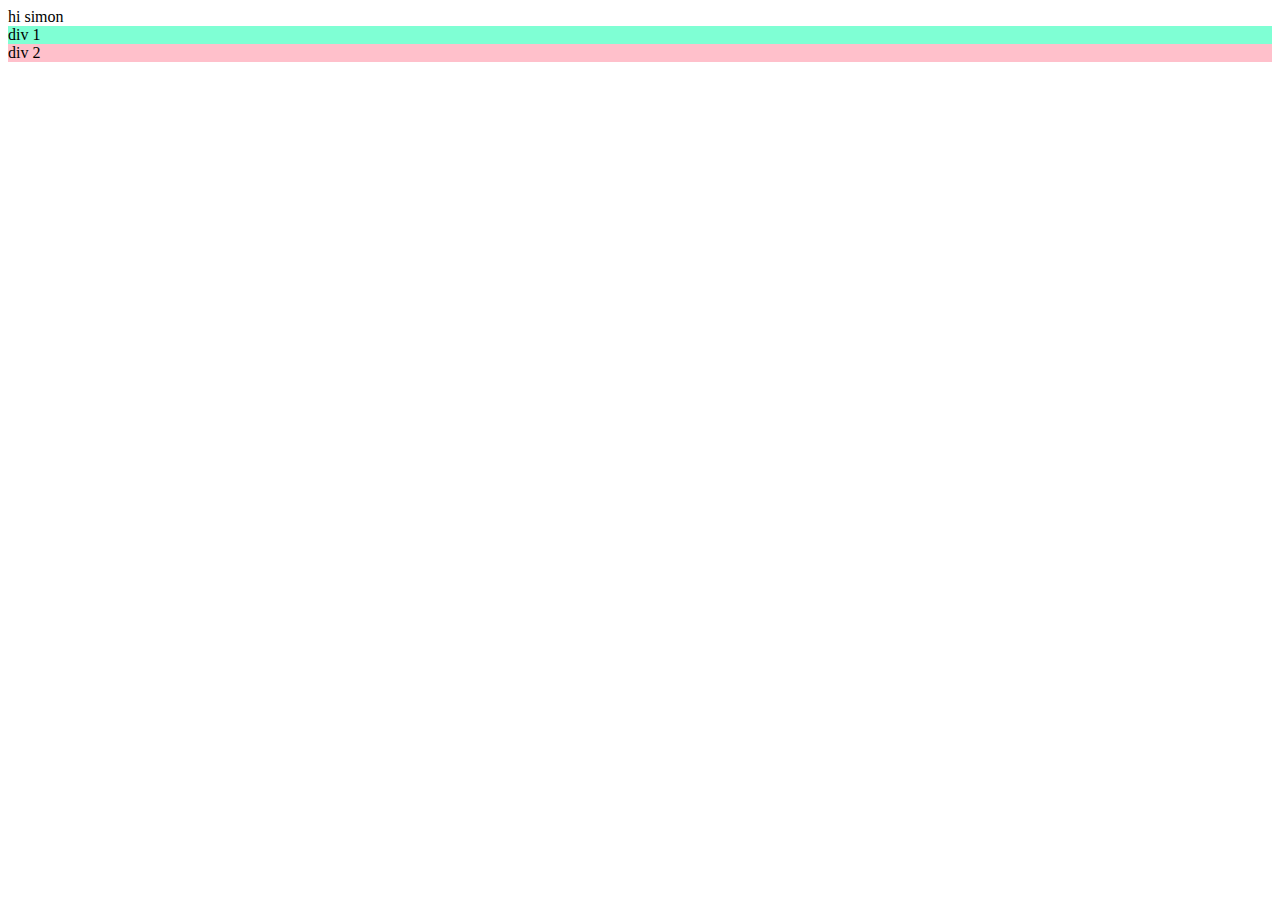
<file: grid.html>
<!DOCTYPE html>
<html>
    <head>
        <title>
            grid practice
        </title>
        <body>
            <div>
                <div>hi simon</div>
                <div style="background-color:aquamarine">div 1</div>
                <div style="background-color:pink">div 2</div>
            </div>
        </body>
    </head>
</html>
</file>
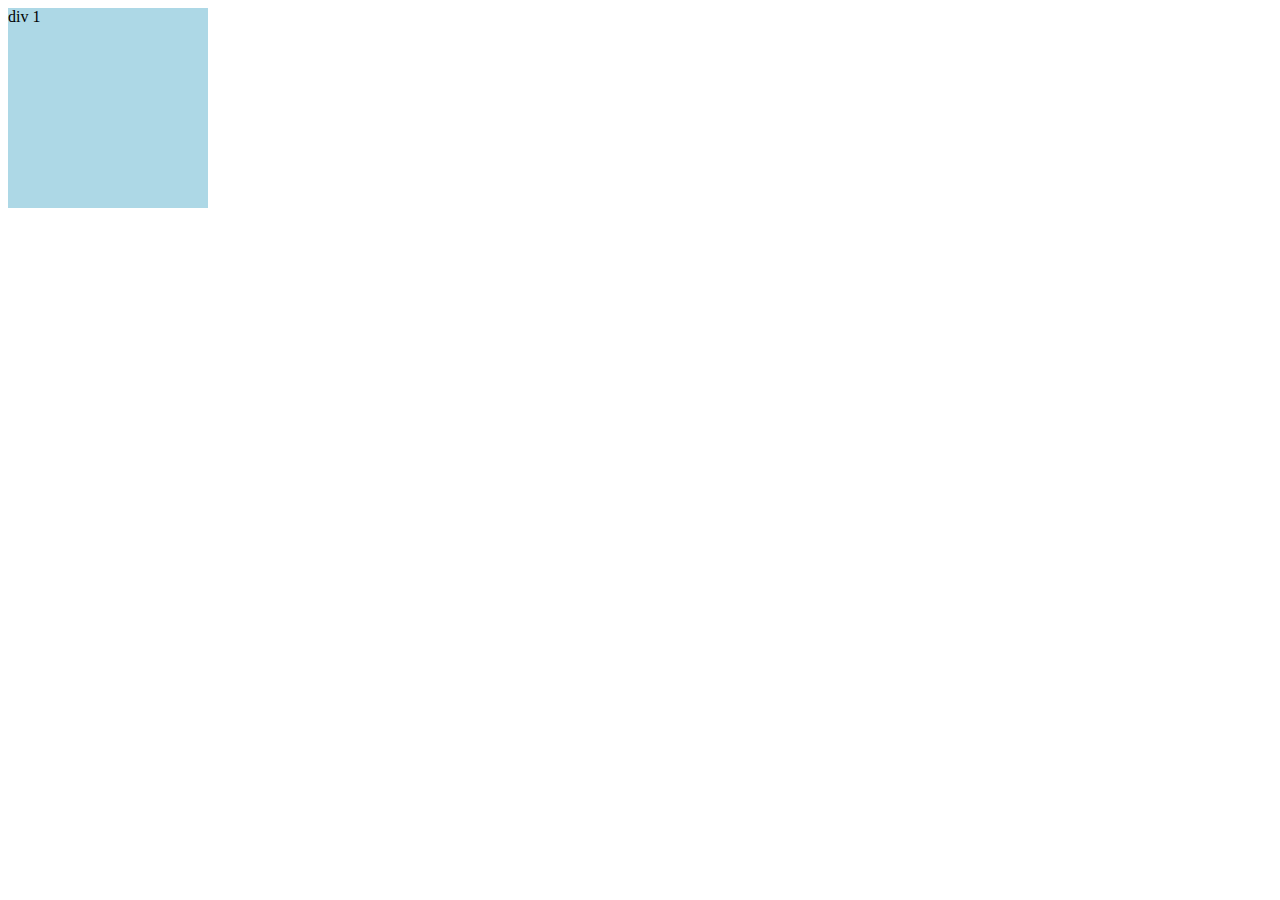
<file: position.html>
<!DOCTYPE html>
<html>
    <head>
        <title>
            Position Practice latest
        </title>
    </head>
    <body>
        <div style="
            background-color:lightblue;
            height: 200px;
            width: 200px;
            ">div 1</div>
        <div style="
            background-color:lightpink;
            height: 200px;
            width: 200px;
    </body>
</html>
</file>
